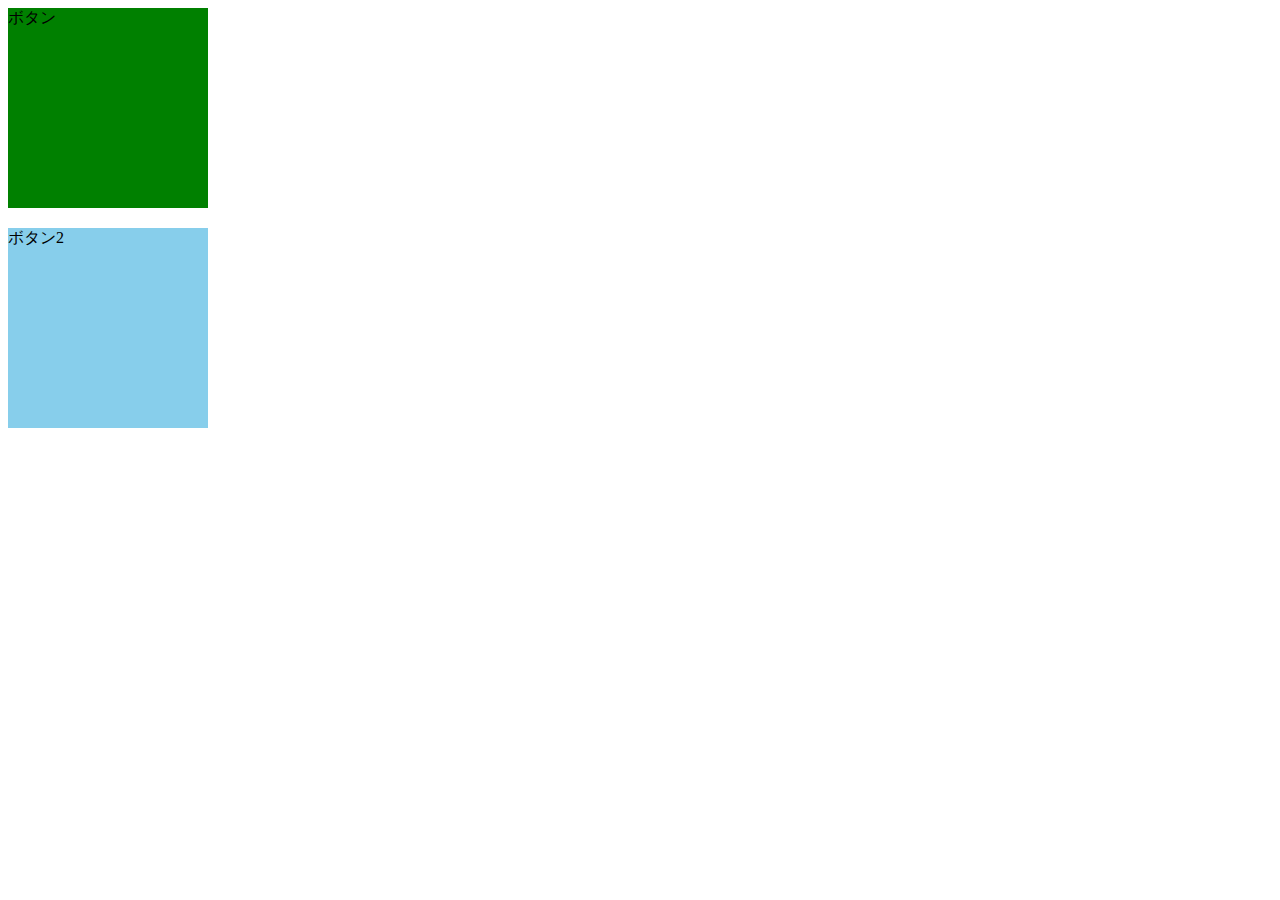
<file: 0625/index.html>
<!DOCTYPE html>
<html lang="ja">
<head>
    <meta charset="UTF-8">
    <meta name="viewport" content="width=device-width, initial-scale=1.0">
    
    <link rel="stylesheet" href="style.css">
    
    <!-- deferが大事 コンソール上で動作確認できなくなる -->
    <script src="script.js" defer></script>

    <title>Document</title>
</head>

<body>
    <div id="button">ボタン</div>
    <div id="button2">ボタン2</div>
</body>
</html>
</file>
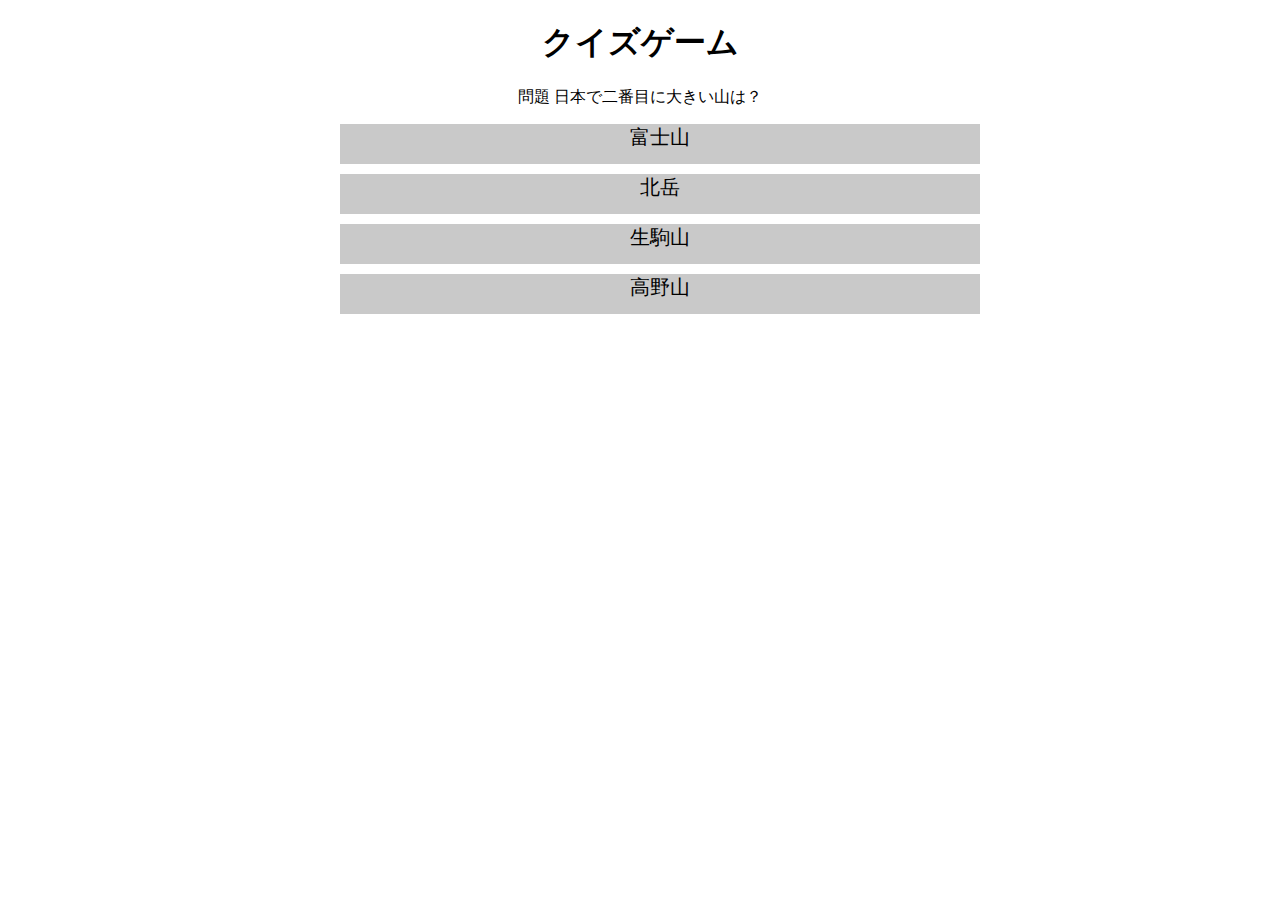
<file: 0626/index.html>
<!DOCTYPE html>
<html lang="ja">

<head>
    <meta charset="UTF-8">
    <meta name="viewport" content="width=device-width, initial-scale=1.0">

    <!-- CSSの呼び出し -->
    <link rel="stylesheet" href="style.css">

    <!-- deferが大事 コンソール上で動作確認できなくなる -->
    <script src="script.js" defer></script>

    <title>Document</title>
</head>

<body>
    <div class="question">
        <h1>クイズゲーム</h1>
        <p>問題 日本で二番目に大きい山は？</p>
    </div>

    <ul>
        <li class="not">富士山</li>
        <li id="answer">北岳</li>
        <li class="not">生駒山</li>
        <li class="not">高野山</li>
    </ul>
</body>

</html>
</file>
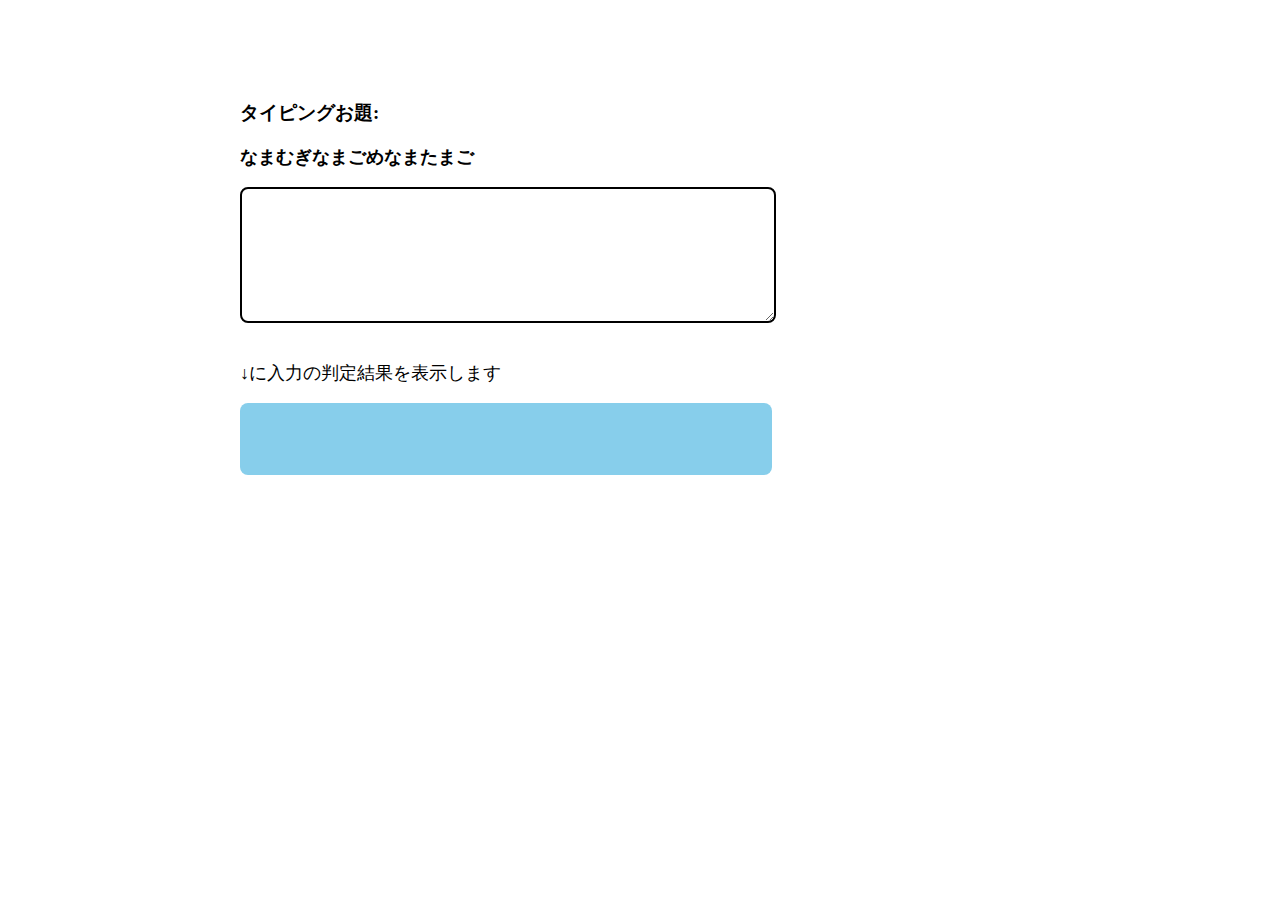
<file: 0627 Type/index.html>
<!DOCTYPE html>
<html lang="ja">
<head>
    <meta charset="UTF-8">
    <meta name="viewport" content="width=device-width, initial-scale=1.0">
    <link rel="stylesheet" href="css/style.css">
    <script src="js/script.js" defer></script>
    
    <title>タイピングゲーム</title>
</head>

<body>
    <h3>タイピングお題: </h3>
    <p class="question"><strong>なまむぎなまごめなまたまご</strong></p>
    <textarea id="text"></textarea>
    
    <p>↓に入力の判定結果を表示します</p>
    <div class="b"></div>
</body>
</html>
</file>
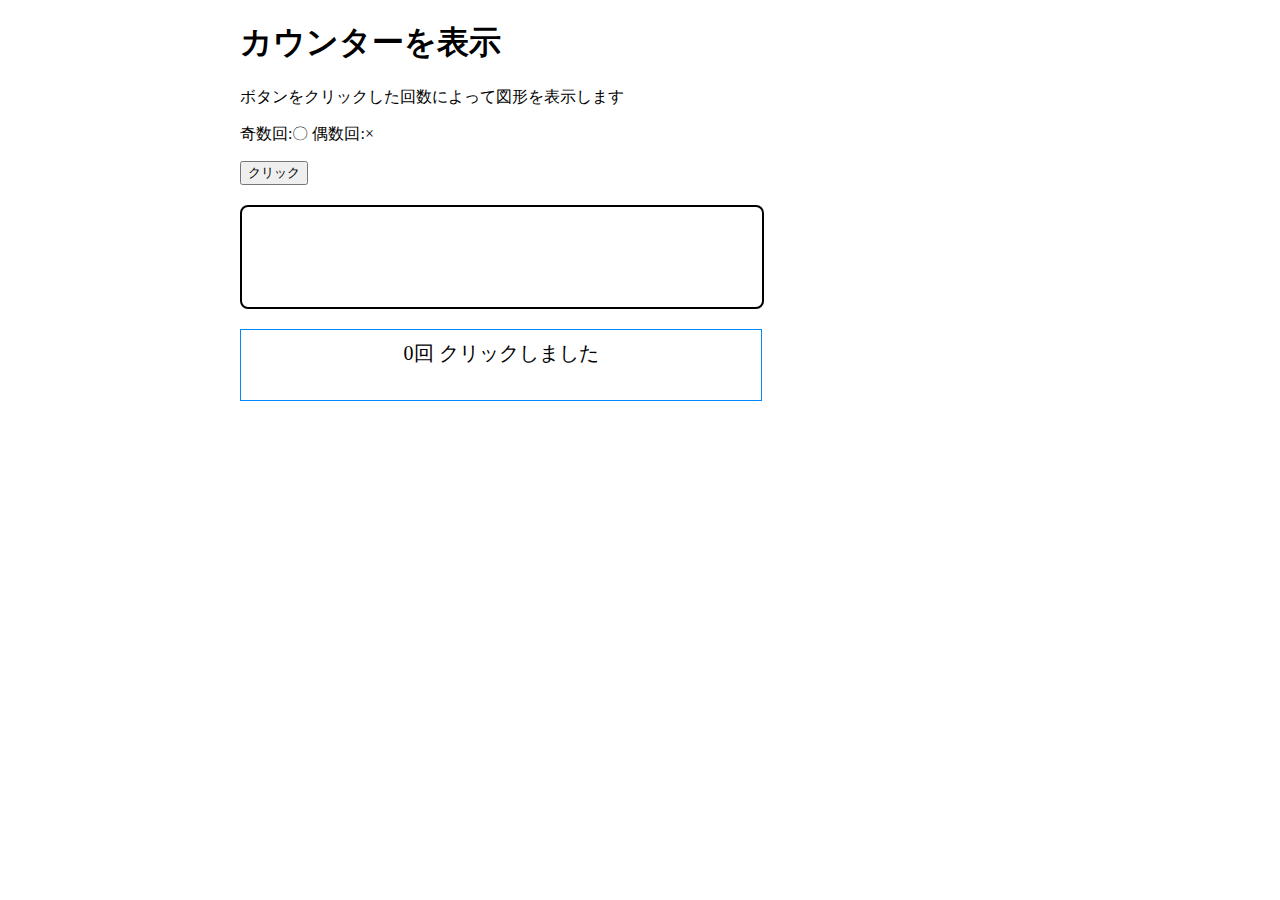
<file: 0628 Count/index.html>
<!DOCTYPE html>
<html lang="ja">

<head>
    <meta charset="UTF-8">
    <meta name="viewport" content="width=device-width, initial-scale=1.0">

    <link rel="stylesheet" href="style.css">
    <script src="script.js" defer></script>

    <title>Document</title>
</head>

<body>
    <div class="description">
        <h1>カウンターを表示</h1>
        <p>ボタンをクリックした回数によって図形を表示します</p>
        <p>奇数回:〇 偶数回:×</p>

        <button id="btn">クリック</button>
        <div class="b"></div>
        <div class="display">0回 クリックしました</div>
    </div>

</body>

</html>
</file>
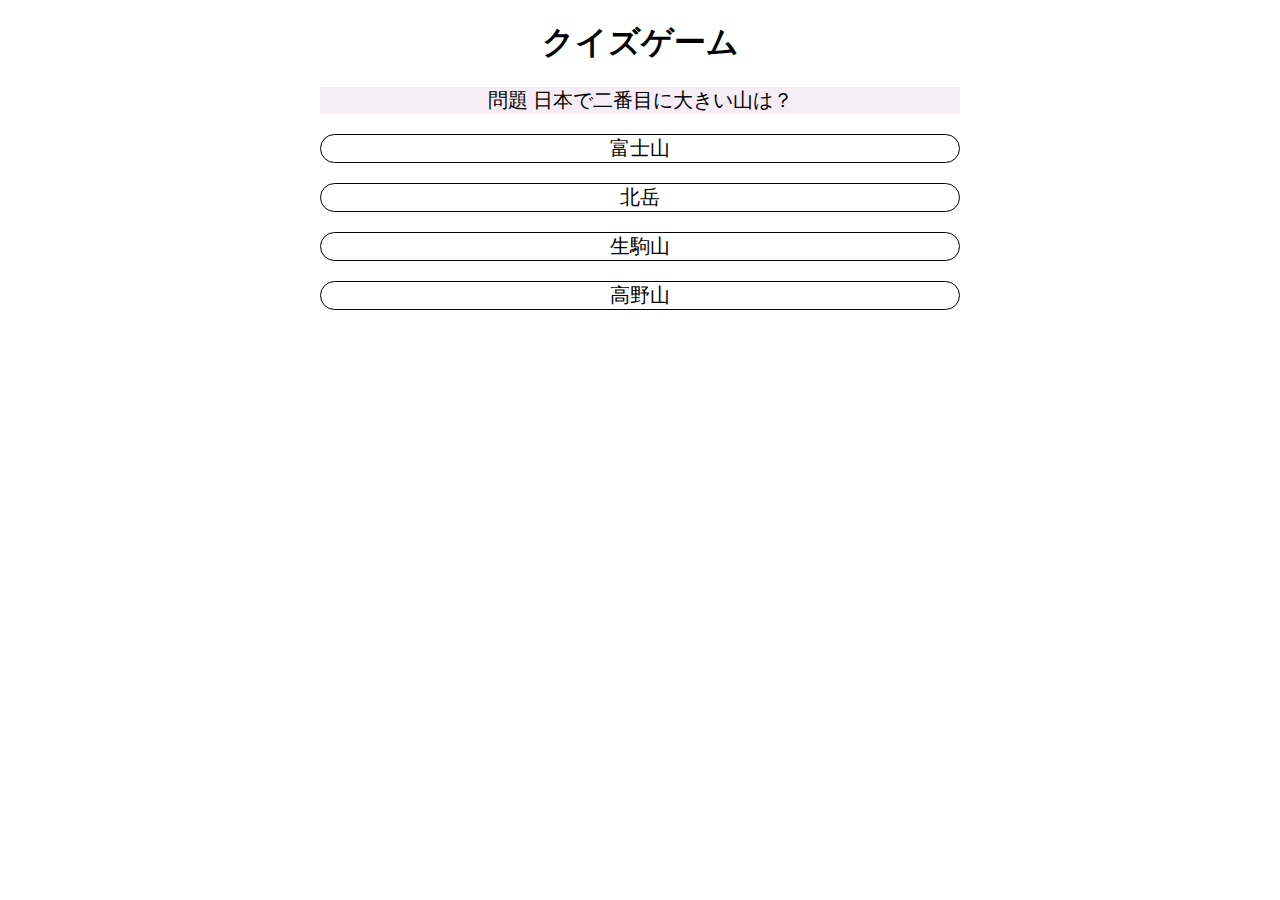
<file: 0703 quiz/index.html>
<!DOCTYPE html>
<html lang="ja">
<head>
    <meta charset="UTF-8">
    <meta name="viewport" content="width=device-width, initial-scale=1.0">
    
    <link rel="stylesheet" href="style.css">
    <script src="script.js" defer></script>

    <title>Document</title>

</head>
<body>
    <h1>クイズゲーム</h1>
    <div class="question"></div>

<!-- 
    <ul>
        <li class="not">富士山</li>
        <li id="answer">北岳</li>
        <li class="not">生駒山</li>
        <li class="not">高野山</li>
    </ul> -->

</body>
</html>
</file>
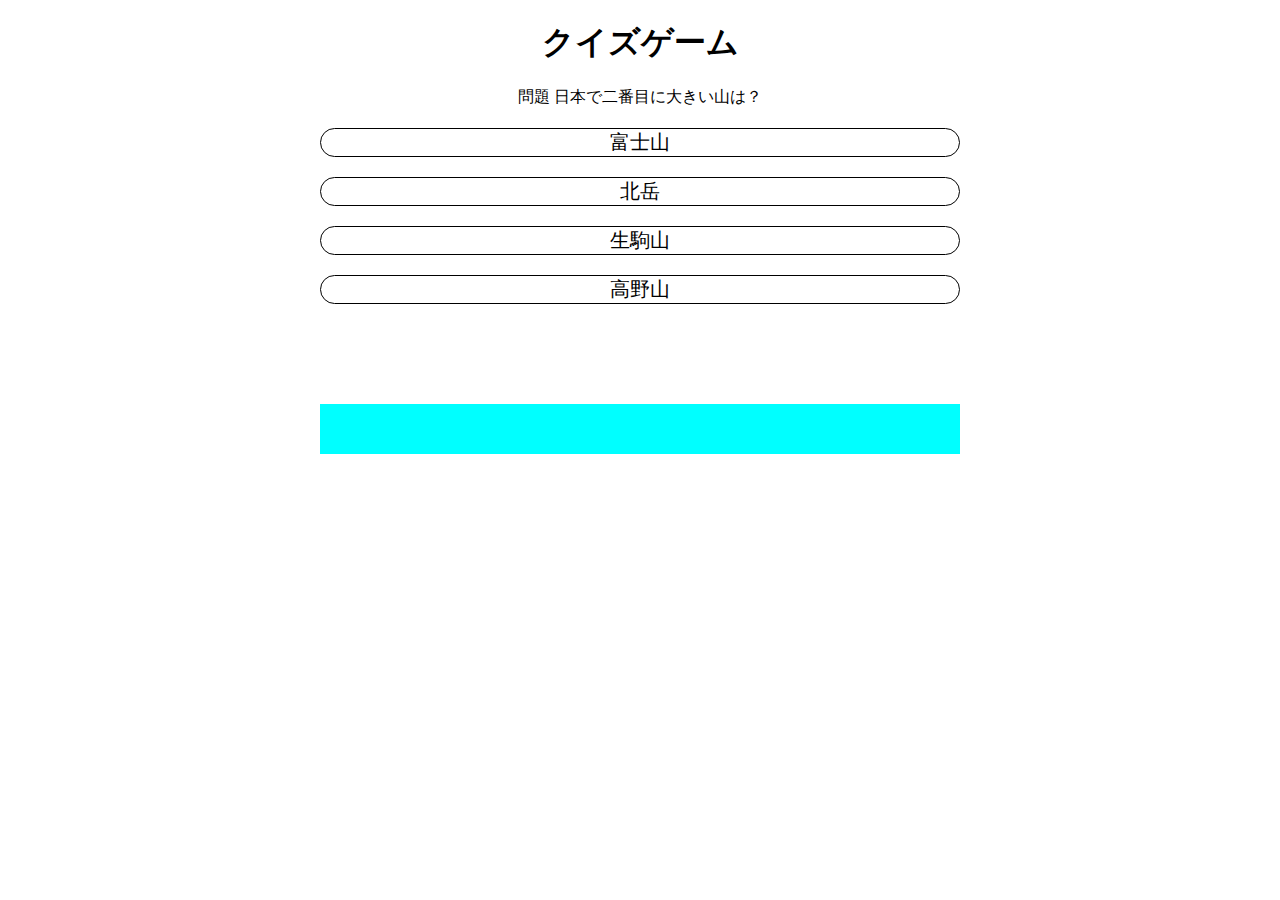
<file: 0703 Q見本/index.html>
<!DOCTYPE html>
<html lang="ja">
<head>
    <meta charset="UTF-8">
    <meta name="viewport" content="width=device-width, initial-scale=1.0">
    
    <link rel="stylesheet" href="style.css">
    <script src="script.js" defer></script>

    <title>Document</title>

</head>
<body>
    <h1>クイズゲーム</h1>
    <div id="quiz"></div>
    <div id="aa"></div>


</body>
</html>
</file>
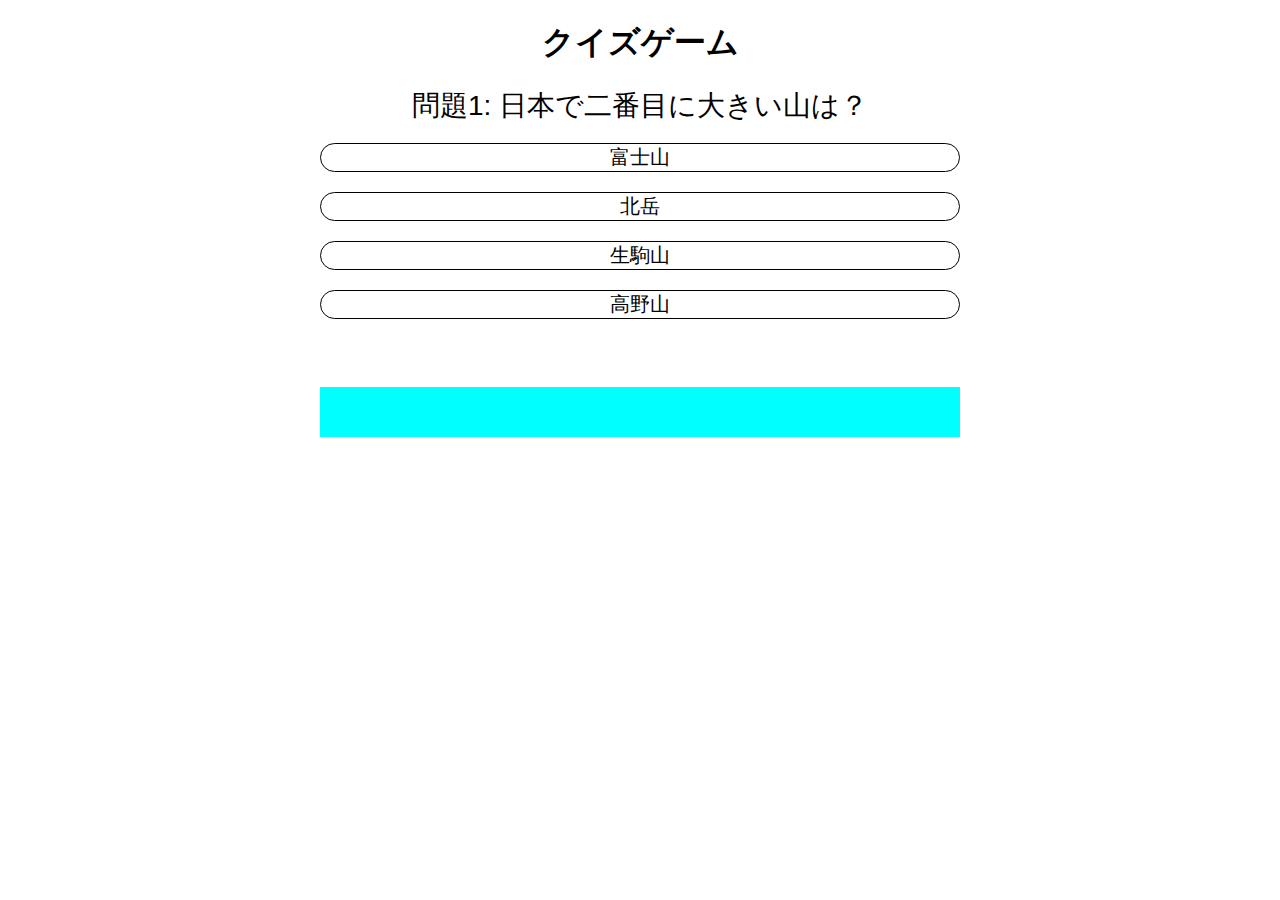
<file: 0705 quiz 任意課題/index.html>
<!DOCTYPE html>
<html lang="ja">
<head>
    <meta charset="UTF-8">
    <meta name="viewport" content="width=device-width, initial-scale=1.0">
    
    <link rel="stylesheet" href="style.css">
    <script src="script.js" defer></script>

    <title>Document</title>

</head>
<body>
    <h1>クイズゲーム</h1>
    <div class="question"></div>
    <div class="ansfield"></div>

</body>
</html>
</file>
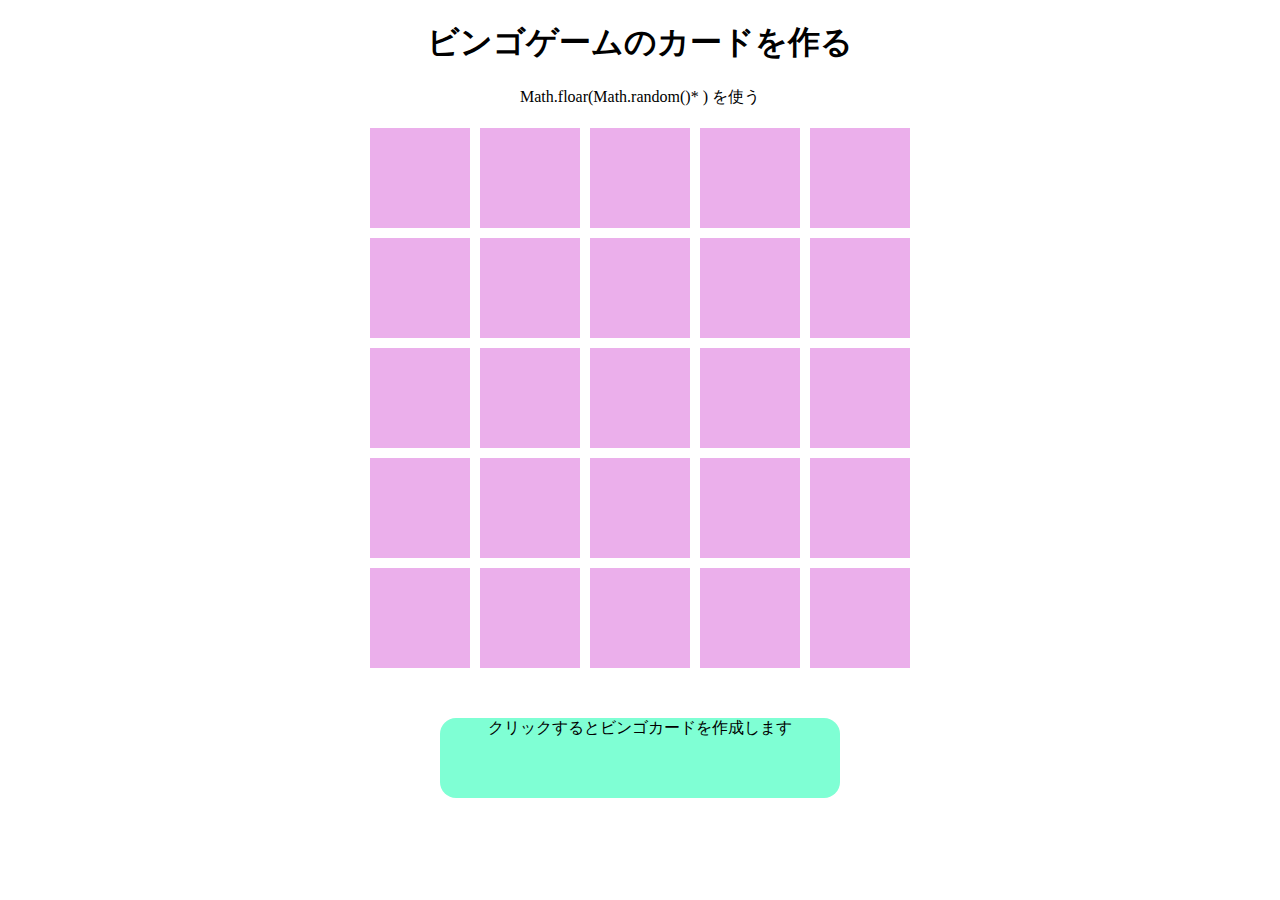
<file: 0711 Bingo/index.html>
<!DOCTYPE html>
<html lang="ja">

<head>
    <meta charset="UTF-8">
    <meta name="viewport" content="width=device-width, initial-scale=1.0">

    <!-- CSS -->
    <link rel="stylesheet" href="style.css">

    <!-- javascript -->
    <script src="script.js" defer></script>

    <title>ビンゴゲームのカード</title>
</head>

<body>
    <!-- 5*5 25マス -->
    <div id="caption">
        <h1>ビンゴゲームのカードを作る</h1>
        <p>Math.floar(Math.random()* ) を使う</p>
    </div>

    <div id="bingocard">
        <div class="Num1"></div>
        <div class="Num2"></div>
        <div class="Num3"></div>
        <div class="Num4"></div>
        <div class="Num5"></div>
        <div class="Num6"></div>
        <div class="Num7"></div>
        <div class="Num8"></div>
        <div class="Num9"></div>
        <div class="Num10"> </div>
        <div class="Num11"> </div>
        <div class="Num12"> </div>
        <div class="Num13"> </div>
        <div class="Num14"> </div>
        <div class="Num15"> </div>
        <div class="Num16"> </div>
        <div class="Num17"> </div>
        <div class="Num18"> </div>
        <div class="Num19"> </div>
        <div class="Num20"> </div>
        <div class="Num21"> </div>
        <div class="Num22"> </div>
        <div class="Num23"> </div>
        <div class="Num24"> </div>
        <div class="Num25"> </div>
    </div>

    <div class="btn">
        <p>クリックするとビンゴカードを作成します</p>
    </div>

</body>

</html>
</file>
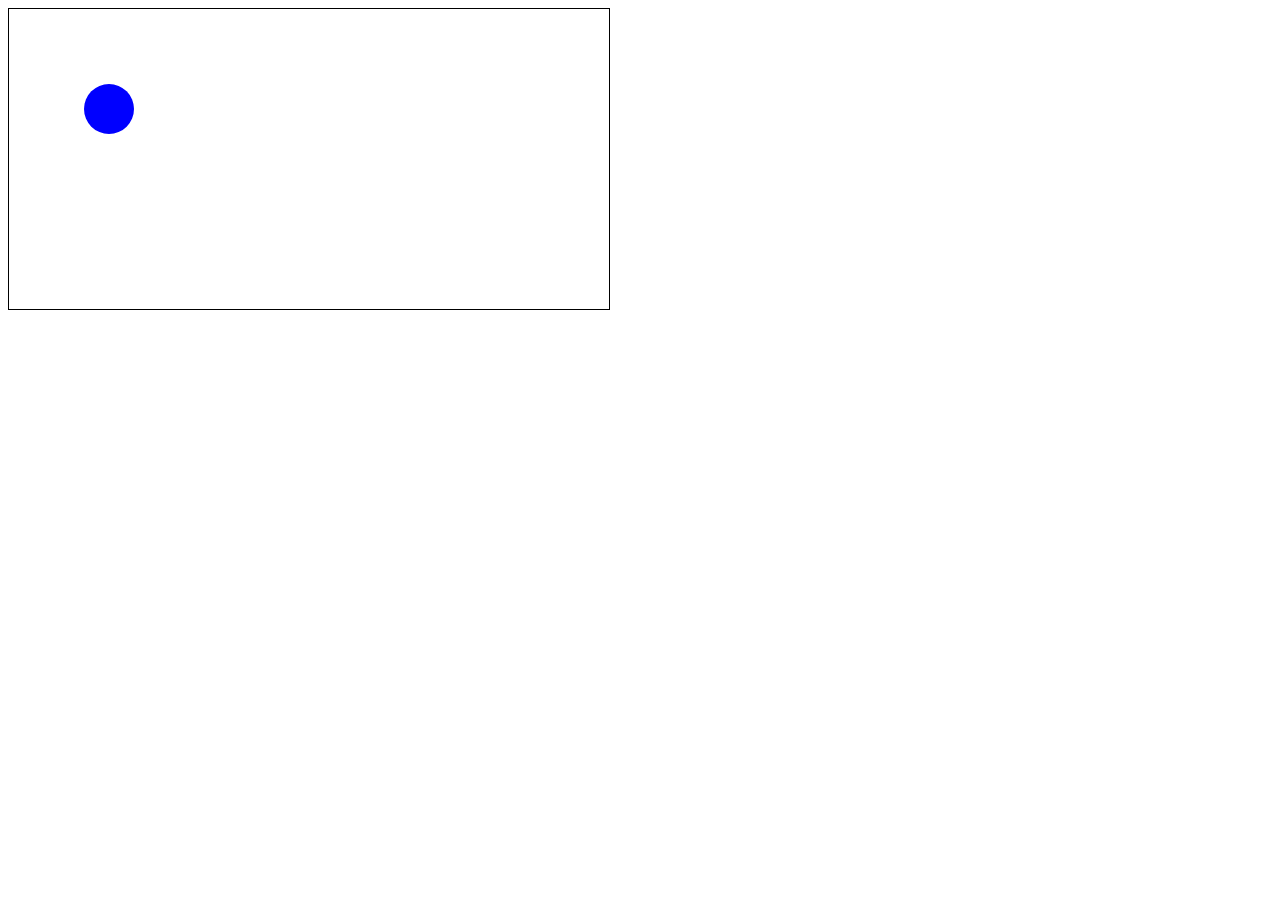
<file: canvas/index.html>
<!DOCTYPE html>
<html lang="ja">
<head>
    <meta charset="UTF-8">
    <meta name="viewport" content="width=device-width, initial-scale=1.0">

    <link rel="stylesheet" href="style.css">
    <script src="script.js" defer></script>
    
    <title>Canvas</title>
</head>
<body>
    <!-- キャンバスの基本的な使い方 -->    
    <canvas id="tutorial" width="600" height="300"></canvas>    
</body>
</html>
</file>
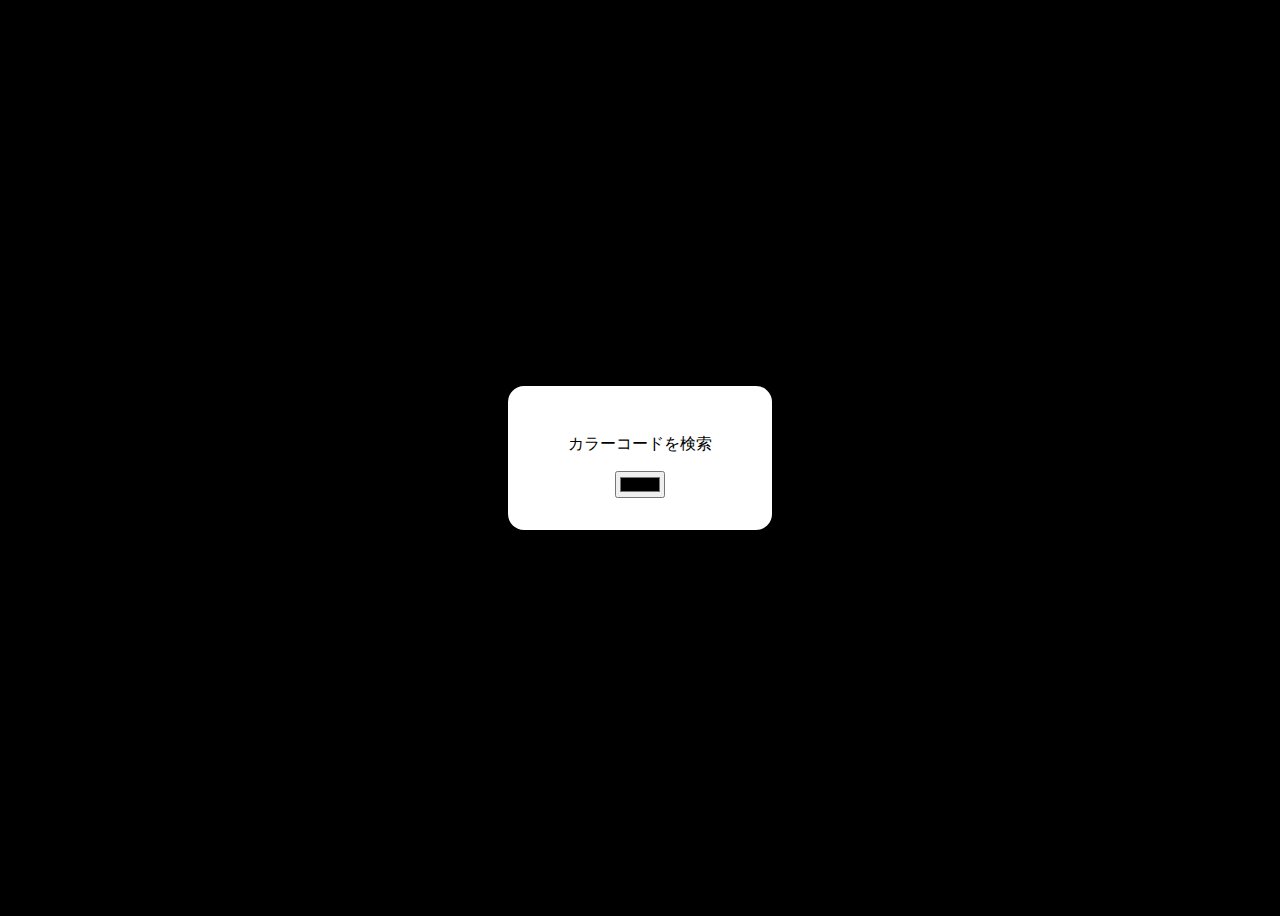
<file: chapter3/index.html>
<!DOCTYPE html>
<html lang="ja">
<head>
    <meta charset="UTF-8">
    <meta name="viewport" content="width=device-width, initial-scale=1.0">
    <title>カラーピッカー</title>
    <link rel="stylesheet" href="css/style.css">
    <script src="js/script.js" defer></script>
</head>

<body>
    <div>
        <p id="colorText">カラーコードを検索</p>
        <input id="colorPicker" type="color">
    </div>
    
</body>
</html>
</file>
<file: 0625/style.css>
#button {
    width: 200px;
    height: 200px;
    background-color: green;
    
}

#button2 {
    width: 200px;
    height: 200px;
    background-color: skyblue;
    margin-top: 20px;
    
}

#button2:hover{
    background-color: orange;
}
</file>
<file: 0626/style.css>
.question{
    width: 640px;
    margin: 0 auto 0 auto;
    text-align: center;
}


li {
    list-style: none;
    width: 640px;
    height: 40px;
    margin: 10px auto;
    font-size: 20px;
    text-align: center;
    background-color: rgb(201, 201, 201);
}
 
li:hover{
    background-color: aqua;
}
</file>
<file: 0627 Type/css/style.css>
body {
    width: 800px;
    margin: 100px auto 0 auto;
}

p{
    font-size: 18px;
}

#text{
    width: 500px;
    height: 100px;
    border: 2px solid #000;
    border-radius: 8px;
    max-width: 100%;
    font-size: 18px;
    padding: 1rem;
    margin-bottom: 1rem;
}

.b{ 
    width: 500px;
    height: 40px;
    border-radius: 8px;
    font-size: 18px;
    padding: 1rem;
    margin-bottom: 1rem;
    background-color: skyblue;
    
}
</file>
<file: 0628 Count/style.css>
.description{
    width: 800px;
    margin: 0 auto 0 auto;
}

#btn{
    margin-bottom: 20px;
}

.b{ 
    width: 500px;
    height: 80px;
    border-radius: 8px;
    font-size: 50px;
    text-align: center;
    padding: 10px;
    background-color: #ffffff;
    border: 2px solid #000;
}

.display{
    width: 500px;
    height: 50px;
    margin-top: 20px;
    padding: 10px;
    font-size: 20px;
    border: 1.5px solid #0088ff;
    text-align: center;
}
</file>
<file: 0703 quiz/style.css>
.question{
    width: 640px;
    height: 600px;
    margin: 0 auto 200px auto;
    text-align: center;
}

h1{ text-align: center;}

#q1 {
    background-color: #f5ecf4;
    font-size: 20px;
}

.question div:nth-child(1){
    border: none;
    border-radius: 0;
}

.question div{
    font-size: 20px;
    margin: 0 auto 20px auto;
    border: 1px solid black;
    border-radius: 20px;
}

.question div:nth-child(1):hover{
    color: #000000;
}

.question div:hover{
    background-color: blue;
    color: #ffffff;
}
</file>
<file: 0703 Q見本/style.css>
#quiz{
    width: 640px;
    margin: 0 auto 100px auto;
    text-align: center;
}

h1{ text-align: center;}

#quiz div{
    font-size: 20px;
    margin-top: 20px;
     border: 1px solid black;
     border-radius: 16px;
}

#quiz div:hover{
    background-color: blue;
    color: #ffffff;
}

#aa {
    width: 640px;
    height: 50px;
    margin: 0 auto 100px auto;
    background-color: aqua;
    text-align: center;
}
</file>
<file: 0705 quiz 任意課題/style.css>
.question{
    width: 640px;
    height: 300px;
    margin: 0 auto 0 auto;
    text-align: center;
}

h1{ text-align: center;}

#Qtext{
    font-size: 28px;
    font-family: sans-serif;
}

.question p{
    font-size: 20px;
    margin: 0 auto 20px auto;
    border: 1px solid black;
    border-radius: 20px;
}


.question p:hover{
    background-color: blue;
    color: #ffffff;
}

.ansfield{
    width: 640px;
    height: 50px;
    margin: 0 auto 0 auto;
    background-color: aqua;
    text-align: center;
}
</file>
<file: 0711 Bingo/style.css>
#caption{
    margin: 10px auto 20px auto;
    text-align: center;
}


#bingocard {
    display: grid;
    grid-template-rows: 100px 100px 100px 100px 100px;
    grid-template-columns: 100px 100px 100px 100px 100px;

    gap: 10px;
    justify-content: center;
}

.Num1,
.Num2,
.Num3,
.Num4,
.Num5,
.Num6,
.Num7,
.Num8,
.Num9,
.Num10,
.Num11,
.Num12,
.Num13,
.Num14,
.Num15,
.Num16,
.Num17,
.Num18,
.Num19,
.Num20,
.Num21,
.Num22,
.Num23,
.Num24,
.Num25{
    text-align: center;
    font-size: 20px;
    background-color: #ebafeb;
}

.btn{
    width: 400px;
    height: 80px;
    border-radius: 16px;
    display: block;
    background-color: aquamarine;
    margin: 50px auto 0 auto;
    text-align: center;
}

.btn:hover{
    border: 3px dotted black;
    display: block;
}
</file>
<file: canvas/style.css>
canvas {
    border: 1px solid black;
  }
</file>
<file: chapter3/css/style.css>
body{
    text-align: center;
    font-family: sans-serif;
    display: grid;
    place-items: center;
    height: 100vh;
    background: #000;
}

div{
    background: #fff;
    padding: 2rem;
    border-radius: 1rem;
    width: 12.5rem;
    box-shadow: 0 0 1rem rgba(0, 0, 0, .5);
}
</file>
